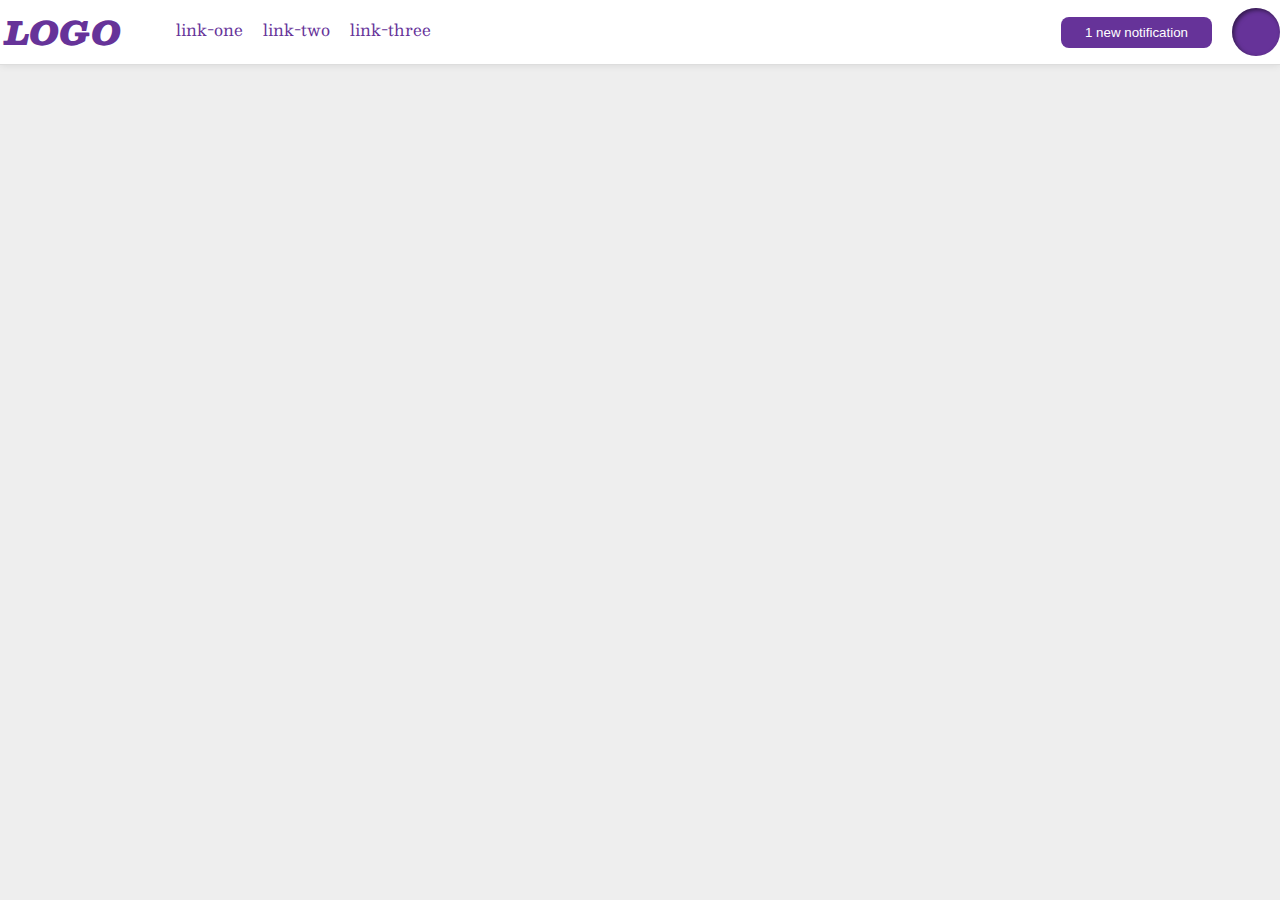
<file: flex/03-flex-header-2/index.html>
<!DOCTYPE html>
<html lang="en">
  <head>
    <meta charset="UTF-8">
    <meta http-equiv="X-UA-Compatible" content="IE=edge">
    <meta name="viewport" content="width=device-width, initial-scale=1.0">
    <title>Flex Header 2</title>
    <link rel="stylesheet" href="style.css">
  </head>
  <body>
    <div class="header">
      <div class="left">
        <div class="logo">
          LOGO
        </div>
        <ul class="links">
          <li><a href="https://google.com">link-one</a></li>
          <li><a href="https://google.com">link-two</a></li>
          <li><a href="https://google.com">link-three</a></li>
        </ul>
      </div>
      <div class="right">
        <button class="notifications">
          1 new notification
        </button>
        <div class="profile-image"></div>
      </div>
      
    </div>
  </body>
</html>
</file>
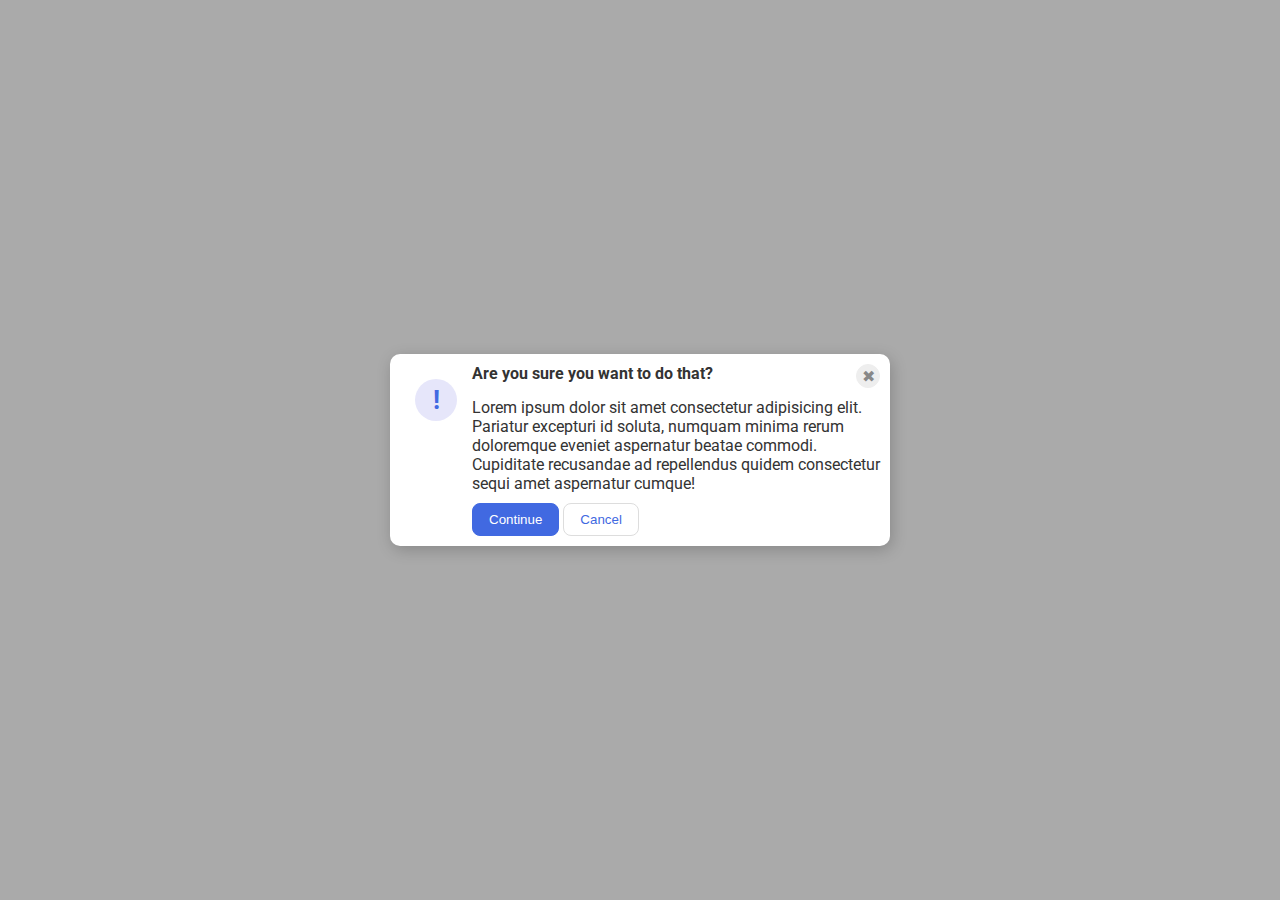
<file: flex/05-flex-modal/index.html>
<!DOCTYPE html>
<html lang="en">
  <head>
    <meta charset="UTF-8">
    <meta http-equiv="X-UA-Compatible" content="IE=edge">
    <meta name="viewport" content="width=device-width, initial-scale=1.0">
    <link rel="stylesheet" href="style.css">
    <title>Modal</title>
  </head>
  <body>
    <div class="modal">
      <div class="icon">!</div>
      <div class="box">
        <div class="top">
          <div class="header">Are you sure you want to do that?</div>
          <button class="close-button">✖</button>
        </div>
        <div class="text">Lorem ipsum dolor sit amet consectetur adipisicing elit. Pariatur excepturi id soluta, numquam minima rerum doloremque eveniet aspernatur beatae commodi. Cupiditate recusandae ad repellendus quidem consectetur sequi amet aspernatur cumque!</div>
        <div class="buttons">
          <button class="continue">Continue</button>
          <button class="cancel">Cancel</button>
        </div>

      </div>

    </div>
  </body>
</html>
</file>
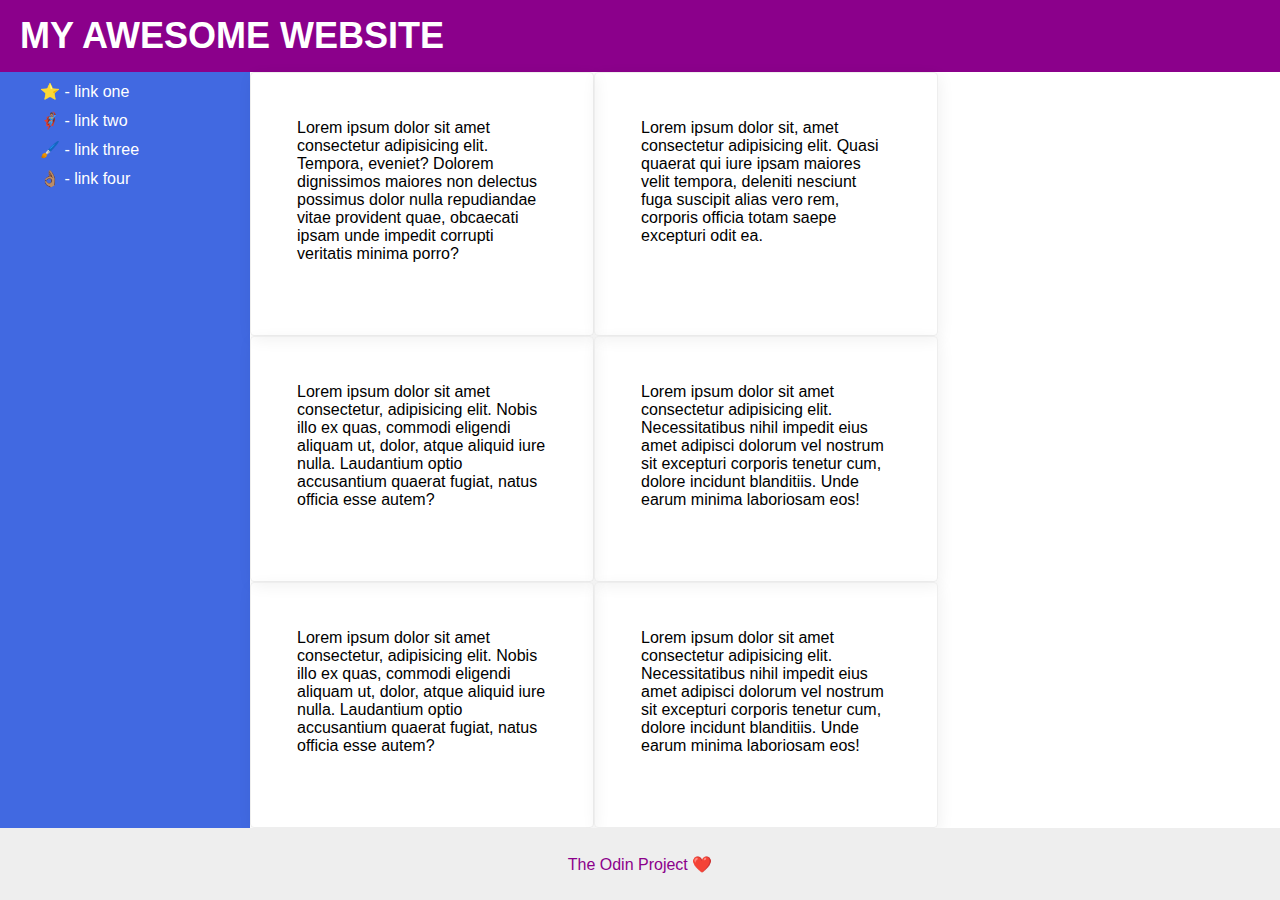
<file: flex/07-flex-layout-2/index.html>
<!DOCTYPE html>
<html lang="en">
  <head>
    <meta charset="UTF-8">
    <meta http-equiv="X-UA-Compatible" content="IE=edge">
    <meta name="viewport" content="width=device-width, initial-scale=1.0">
    <title>The Holy Grail</title>
    <link rel="stylesheet" href="style.css">
  </head>
  <body>
    <div class="header">
      MY AWESOME WEBSITE
    </div>
    <div class="middle">
      <div class="sidebar">
        <ul>
          <li><a href="#">⭐ - link one</a></li>
          <li><a href="#">🦸🏽‍♂️ - link two</a></li>
          <li><a href="#">🖌️ - link three</a></li>
          <li><a href="#">👌🏽 - link four</a></li>
        </ul>
      </div>
      <div class="cards">
        <div class="card">Lorem ipsum dolor sit amet consectetur adipisicing elit. Tempora, eveniet? Dolorem dignissimos maiores non delectus possimus dolor nulla repudiandae vitae provident quae, obcaecati ipsam unde impedit corrupti veritatis minima porro?</div>
        <div class="card">Lorem ipsum dolor sit, amet consectetur adipisicing elit. Quasi quaerat qui iure ipsam maiores velit tempora, deleniti nesciunt fuga suscipit alias vero rem, corporis officia totam saepe excepturi odit ea.</div>
        <div class="card">Lorem ipsum dolor sit amet consectetur, adipisicing elit. Nobis illo ex quas, commodi eligendi aliquam ut, dolor, atque aliquid iure nulla. Laudantium optio accusantium quaerat fugiat, natus officia esse autem?</div>
        <div class="card">Lorem ipsum dolor sit amet consectetur adipisicing elit. Necessitatibus nihil impedit eius amet adipisci dolorum vel nostrum sit excepturi corporis tenetur cum, dolore incidunt blanditiis. Unde earum minima laboriosam eos!</div>
        <div class="card">Lorem ipsum dolor sit amet consectetur, adipisicing elit. Nobis illo ex quas, commodi eligendi aliquam ut, dolor, atque aliquid iure nulla. Laudantium optio accusantium quaerat fugiat, natus officia esse autem?</div>
        <div class="card">Lorem ipsum dolor sit amet consectetur adipisicing elit. Necessitatibus nihil impedit eius amet adipisci dolorum vel nostrum sit excepturi corporis tenetur cum, dolore incidunt blanditiis. Unde earum minima laboriosam eos!</div>
        
      </div>

    </div>

    <div class="footer">
      The Odin Project ❤️
    </div>
  </body>
</html>
</file>
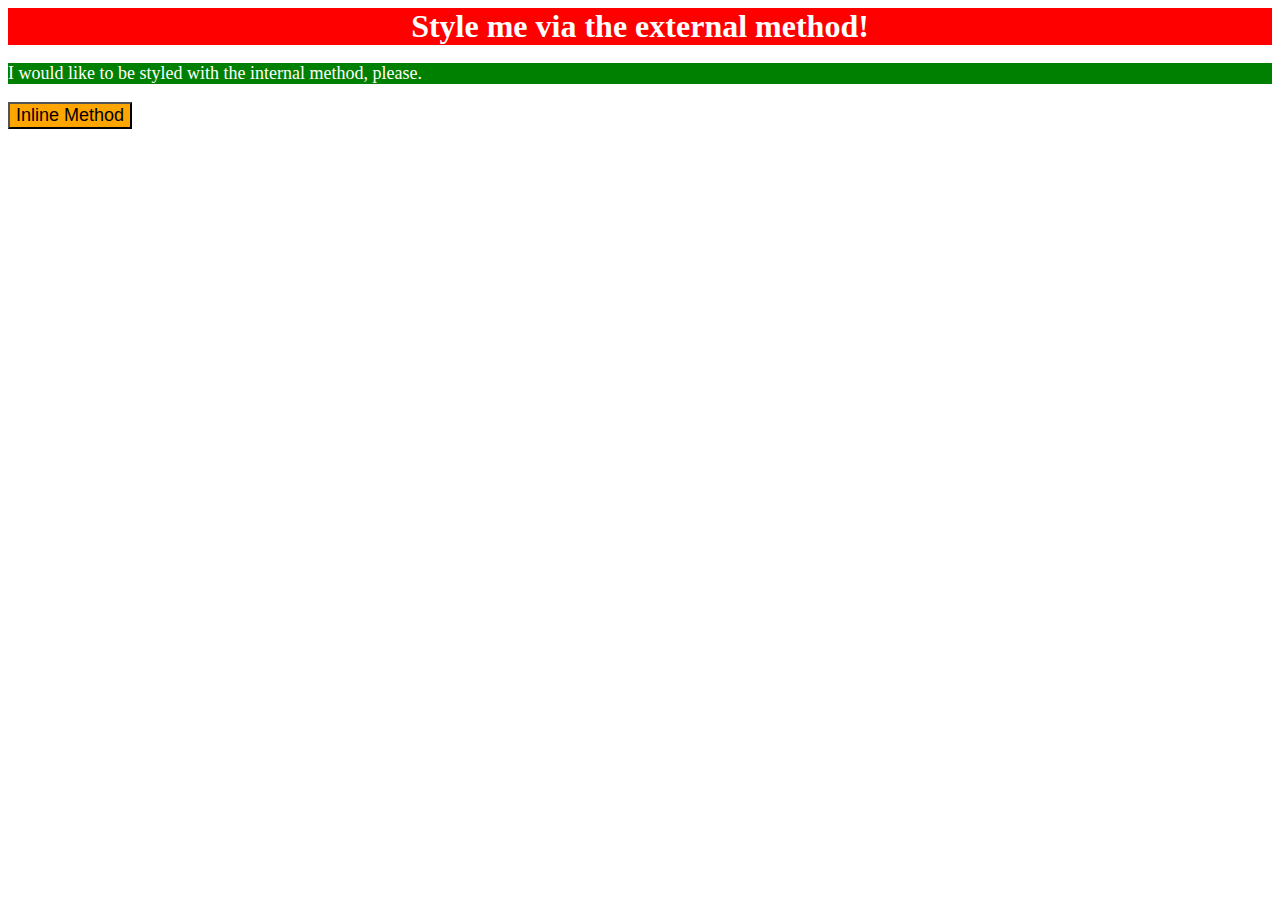
<file: foundations/01-css-methods/index.html>
<!DOCTYPE html>
<html lang="en">
  <head>
    <meta charset="UTF-8">
    <meta http-equiv="X-UA-Compatible" content="IE=edge">
    <meta name="viewport" content="width=device-width, initial-scale=1.0">
    <title>Methods for Adding CSS</title>

    <link rel="stylesheet" href="styles.css">

    <style>
      p {
        background-color: green;
        color: white;
        font-size: 18px;
      }

    </style>

  </head>
  <body>
    <div>Style me via the external method!</div>
    <p>I would like to be styled with the internal method, please.</p>
    <button style="background-color: orange; font-size: 18px;">Inline Method</button>
  </body>
</html>
</file>
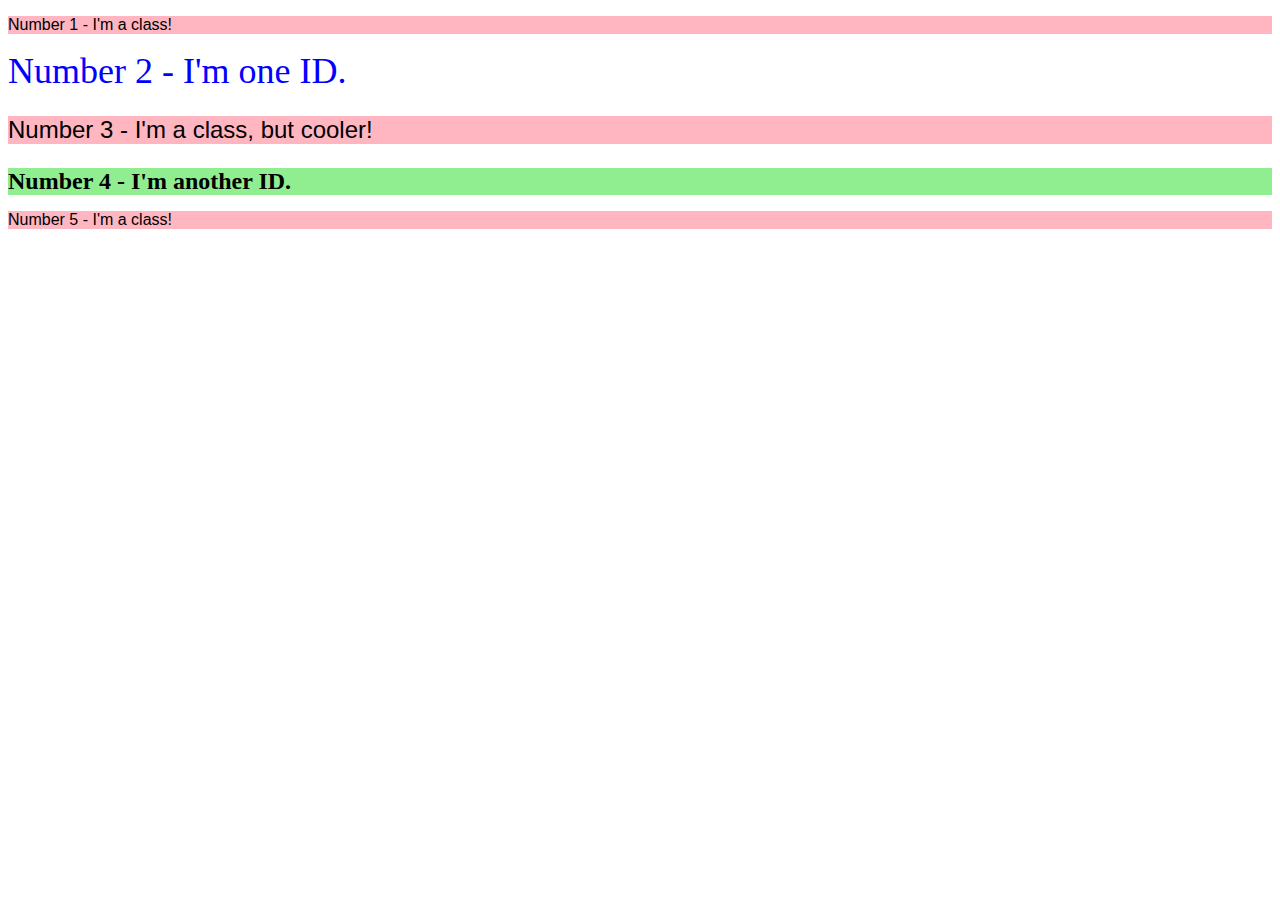
<file: foundations/02-class-id-selectors/index.html>
<!DOCTYPE html>
<html lang="en">
  <head>
    <meta charset="UTF-8">
    <meta http-equiv="X-UA-Compatible" content="IE=edge">
    <meta name="viewport" content="width=device-width, initial-scale=1.0">
    <title>Class and ID Selectors</title>
    <link rel="stylesheet" href="style.css">
  </head>
  <body>
    <p class="odd">Number 1 - I'm a class!</p>
    <div id="two">Number 2 - I'm one ID.</div>
    <p class="odd font" id="three">Number 3 - I'm a class, but cooler!</p>
    <div class="font" id="four">Number 4 - I'm another ID.</div>
    <p class="odd">Number 5 - I'm a class!</p>
  </body>
</html>
</file>
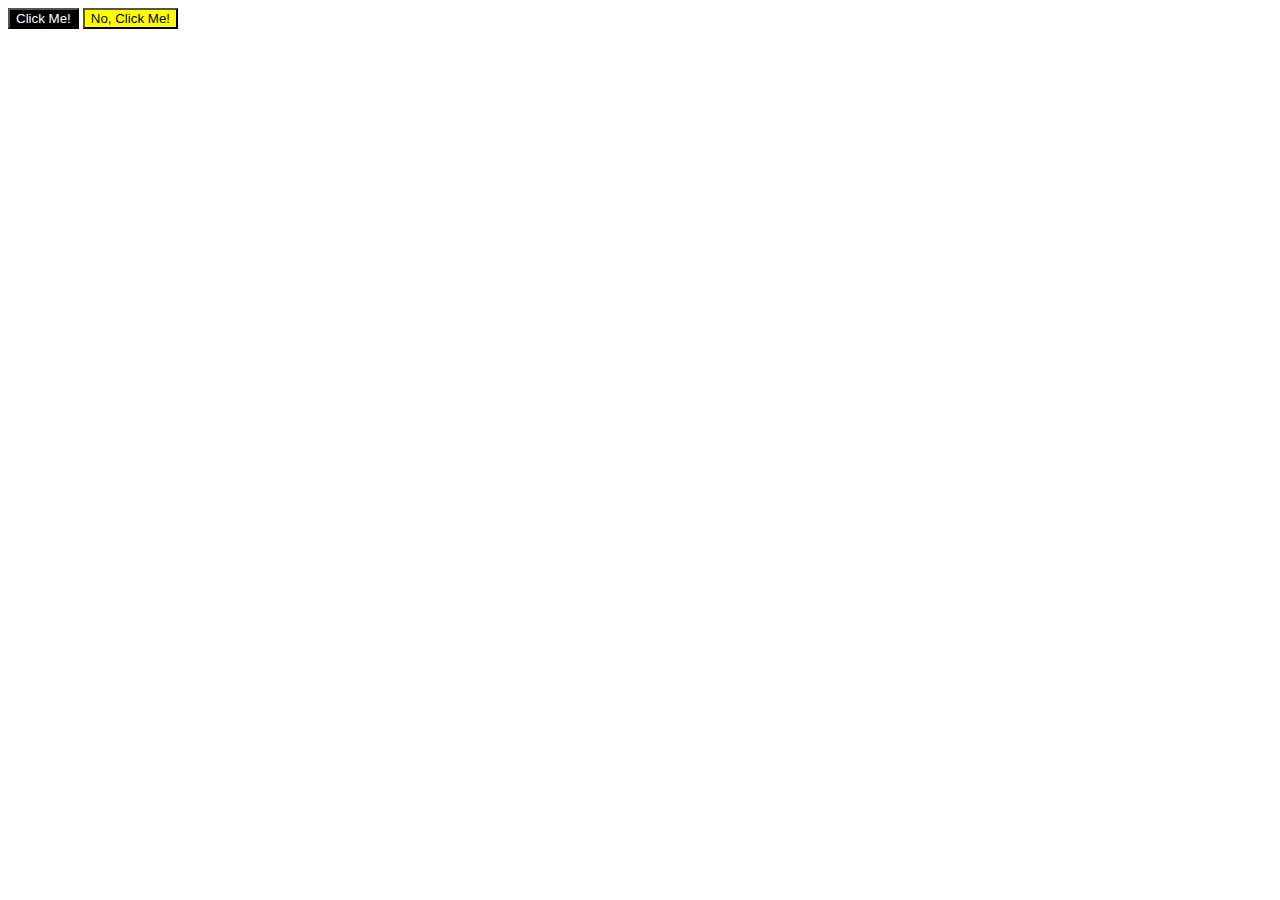
<file: foundations/03-grouping-selectors/index.html>
<!DOCTYPE html>
<html lang="en">
  <head>
    <meta charset="UTF-8">
    <meta http-equiv="X-UA-Compatible" content="IE=edge">
    <meta name="viewport" content="width=device-width, initial-scale=1.0">
    <title>Grouping Selectors</title>
    <link rel="stylesheet" href="style.css">
  </head>
  <body>
    <button class="button" id="one">Click Me!</button>
    <button class="button" id="two">No, Click Me!</button>
  </body>
</html>
</file>
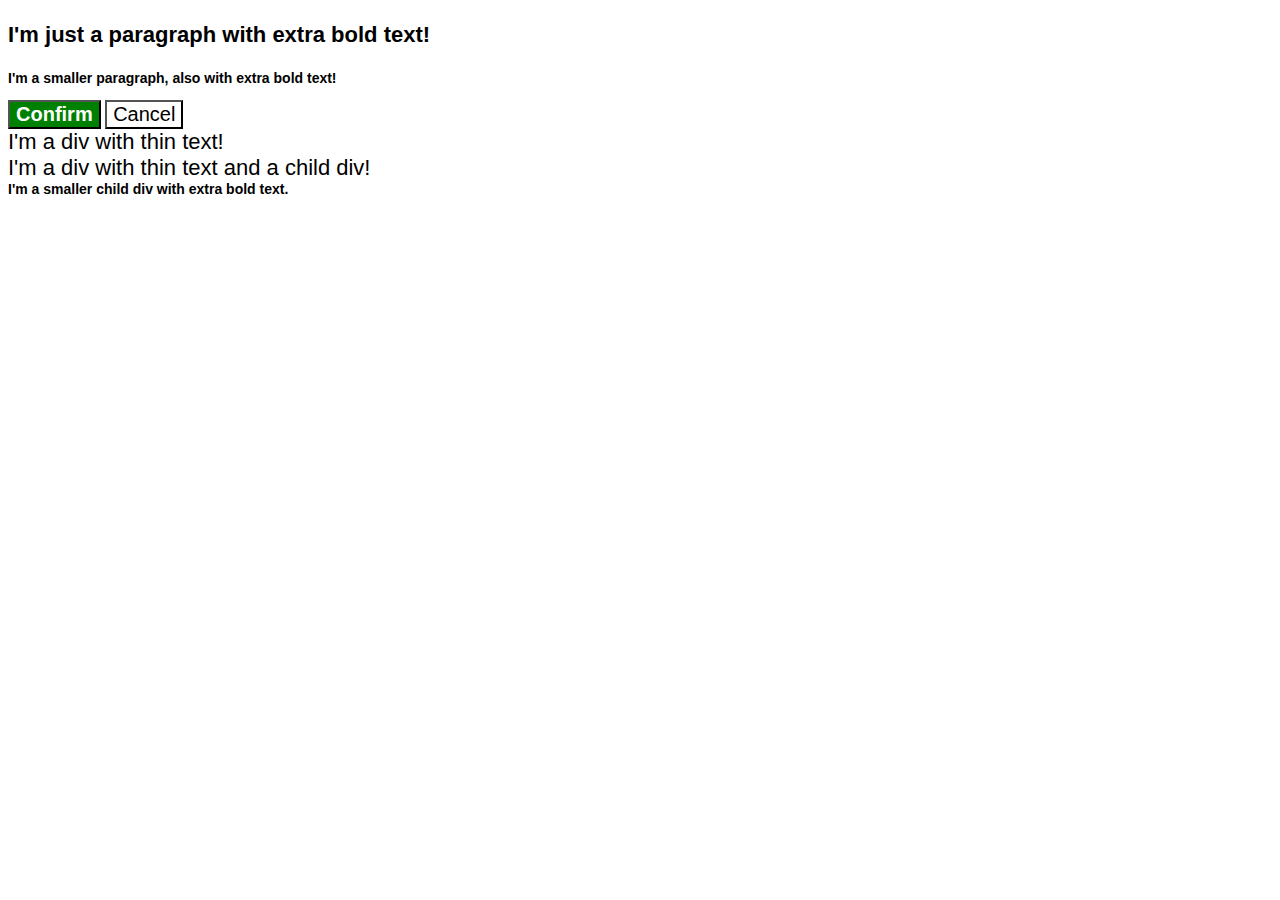
<file: foundations/06-cascade-fix/index.html>
<!DOCTYPE html>
<html lang="en">
  <head>
    <meta charset="UTF-8">
    <meta http-equiv="X-UA-Compatible" content="IE=edge">
    <meta name="viewport" content="width=device-width, initial-scale=1.0">
    <title>Fix the Cascade</title>
    <link rel="stylesheet" href="style.css">
  </head>
  <body> 
    <p class="para">I'm just a paragraph with extra bold text!</p>
    <p class="para small-para">I'm a smaller paragraph, also with extra bold text!</p>

    <button id="confirm-button" class="button confirm">Confirm</button>
    <button id="cancel-button" class="button cancel">Cancel</button>

    <div class="text">I'm a div with thin text!</div>
    <div class="text">I'm a div with thin text and a child div!
      <div class="text child">I'm a smaller child div with extra bold text.</div>
    </div>
  </body>
</html>
</file>
<file: flex/03-flex-header-2/style.css>
/* this is some magical font-importing.  
you'll learn about it later. */
@import url('https://fonts.googleapis.com/css2?family=Besley:ital,wght@0,400;1,900&display=swap');

body {
  margin: 0;
  background: #eee;
  font-family: Besley, serif;  
}

.header {
  background: white;
  border-bottom: 1px solid #ddd;
  box-shadow: 0 0 8px rgba(0,0,0,.1);

  display: flex;
  justify-content: space-between;
  align-items: center;
}

.profile-image {
  background: rebeccapurple;
  box-shadow: inset 2px 2px 4px rgba(0,0,0,.5);
  border-radius: 50%;
  width: 48px;
  height: 48px;
}

.logo {
  color: rebeccapurple;
  font-size: 32px;
  font-weight: 900;
  font-style: italic;

  margin: 5px;
}

button {
  border: none;
  border-radius: 8px;
  background: rebeccapurple;
  color: white;
  padding: 8px 24px;

  margin: 10px;
}

a {
  /* this removes the line under our links */
  text-decoration: none;
  color: rebeccapurple;
}

ul {
  list-style-type: none;

  display: flex;
  justify-content: space-evenly;
  
}

.left, .right {
  display: flex;
  
}

li {
  margin: 0 10px 0 10px;
}

.right {
  align-items: center;
  gap: 10px;
}
</file>
<file: flex/05-flex-modal/style.css>
@import url('https://fonts.googleapis.com/css2?family=Roboto:wght@400;700&display=swap');

html, body {
  height: 100%;
}

body {
  font-family: Roboto, sans-serif;
  margin: 0;
  background: #aaa;
  color: #333;
  /* I'll give you this one for free lol */
  display: flex;
  align-items: center;
  justify-content: center;
}

.modal {
  background: white;
  width: 480px;
  border-radius: 10px;
  box-shadow: 2px 4px 16px rgba(0,0,0,.2);

  display: flex;
  padding: 10px;
  
}

.icon {
  color: royalblue;
  font-size: 26px;
  font-weight: 700;
  background: lavender;
  width: 42px;
  height: 42px;
  border-radius: 50%;
  display: flex;
  align-items: center;
  justify-content: center;

  margin: 15px;
  flex-shrink: 0;
}

.close-button {
  background: #eee;
  border-radius: 50%;
  color: #888;
  font-weight: 400;
  font-size: 16px;
  height: 24px;
  width: 24px;
  display: flex;
  align-items: center;
  justify-content: center;
  border: 1px solid #eee;
  padding: 0;
}

button {
  cursor: pointer;
  padding: 8px 16px;
  border-radius: 8px;
}

button.continue {
  background: royalblue;
  border: 1px solid royalblue;
  color: white;
}

button.cancel {
  background: white;
  border: 1px solid #ddd;
  color: royalblue;
}

/* .box {
  display: flex;
  flex-direction: column;
} */

.top {
  display: flex;
  flex-shrink: 1;
  justify-content: space-between;
}

.header {
  font-weight: bold;
}

.text {
  padding: 10px 0 10px 0;
}
</file>
<file: flex/07-flex-layout-2/style.css>
body {
  font-family: -apple-system, BlinkMacSystemFont, 'Segoe UI', Roboto, Oxygen, Ubuntu, Cantarell, 'Open Sans', 'Helvetica Neue', sans-serif;
  margin: 0;
  min-height: 100vh;
}

.header {
  height: 72px;
  background: darkmagenta;
  color: white;
}

.footer {
  height: 72px;
  background: #eee;
  color: darkmagenta;
}

.sidebar {
  width: 300px;
  background: royalblue;
  box-sizing: border-box;
}

.card {
  border: 1px solid #eee;
  box-shadow: 2px 4px 16px rgba(0,0,0,.06);
  border-radius: 4px;
}

/* started here */
body {
  display: flex;
  flex-direction: column;
  justify-content: space-between;
  width: 100vw;
}

.middle {
  display: flex;
  flex-grow: 1;
  width: 100vw;
}

.card {
  display: flex;
  flex-wrap: wrap;
  padding: 46px;
  max-width: 250px;
}

.cards {
  display: flex;
  flex-wrap: wrap;
}

.sidebar {
  min-width: 250px;
  
}

a {
  color: white;
  text-decoration: none;
  
}

ul,li {
  list-style: none;
  margin: 10px 0 10px 0;
}

.header {
  font-size: 36px;
  font-weight: bold;

  display: flex;
  /* justify-content: center; */
  align-items: center;
  padding-left: 20px;
}

.footer {
  display: flex;
  justify-content: center;
  align-items: center;
}
</file>
<file: foundations/01-css-methods/styles.css>
/* `div`: a red background, white text, 
a font size of 32px, center aligned, and bold */

div{
    background-color: red;
    color: white;
    font-size: 32px;
    text-align: center;
    font-weight: bold;
}
</file>
<file: foundations/02-class-id-selectors/style.css>
.odd {
    background-color: lightpink;
    font-family: Verdana, Geneva, Tahoma, sans-serif;
}

#two {
    color: blue;
    font-size: 36px;
}

.font {
    font-size: 24px;
}

#four {
    background-color: lightgreen;
    font-weight: bold;
}
</file>
<file: foundations/03-grouping-selectors/style.css>
.button {
    font-family: Helvetica, "Times New Roman", sans-serif;
}

#one {
    background-color: black;
    color: white;
}

#two {
    background-color: yellow;
}
</file>
<file: foundations/06-cascade-fix/style.css>
body {
  font-family: Arial, Helvetica, sans-serif;
} 

.para,
.small-para {
  color: hsl(0, 0%, 0%);
  font-weight: 800;
}

.para {
  font-size: 22px;
}


.small-para {
  font-size: 14px;
  font-weight: 800;
}


.confirm.button {
  background: green;
  color: white;
  font-weight: bold;
} 

.button {
  background-color: rgb(255, 255, 255);
  color: rgb(0, 0, 0);
  font-size: 20px;
}

.text .child {
  color: rgb(0, 0, 0);
  font-weight: 800;
  font-size: 14px;
}

div.text {
  color: rgb(0, 0, 0);
  font-size: 22px;
  font-weight: 100;
}
</file>
